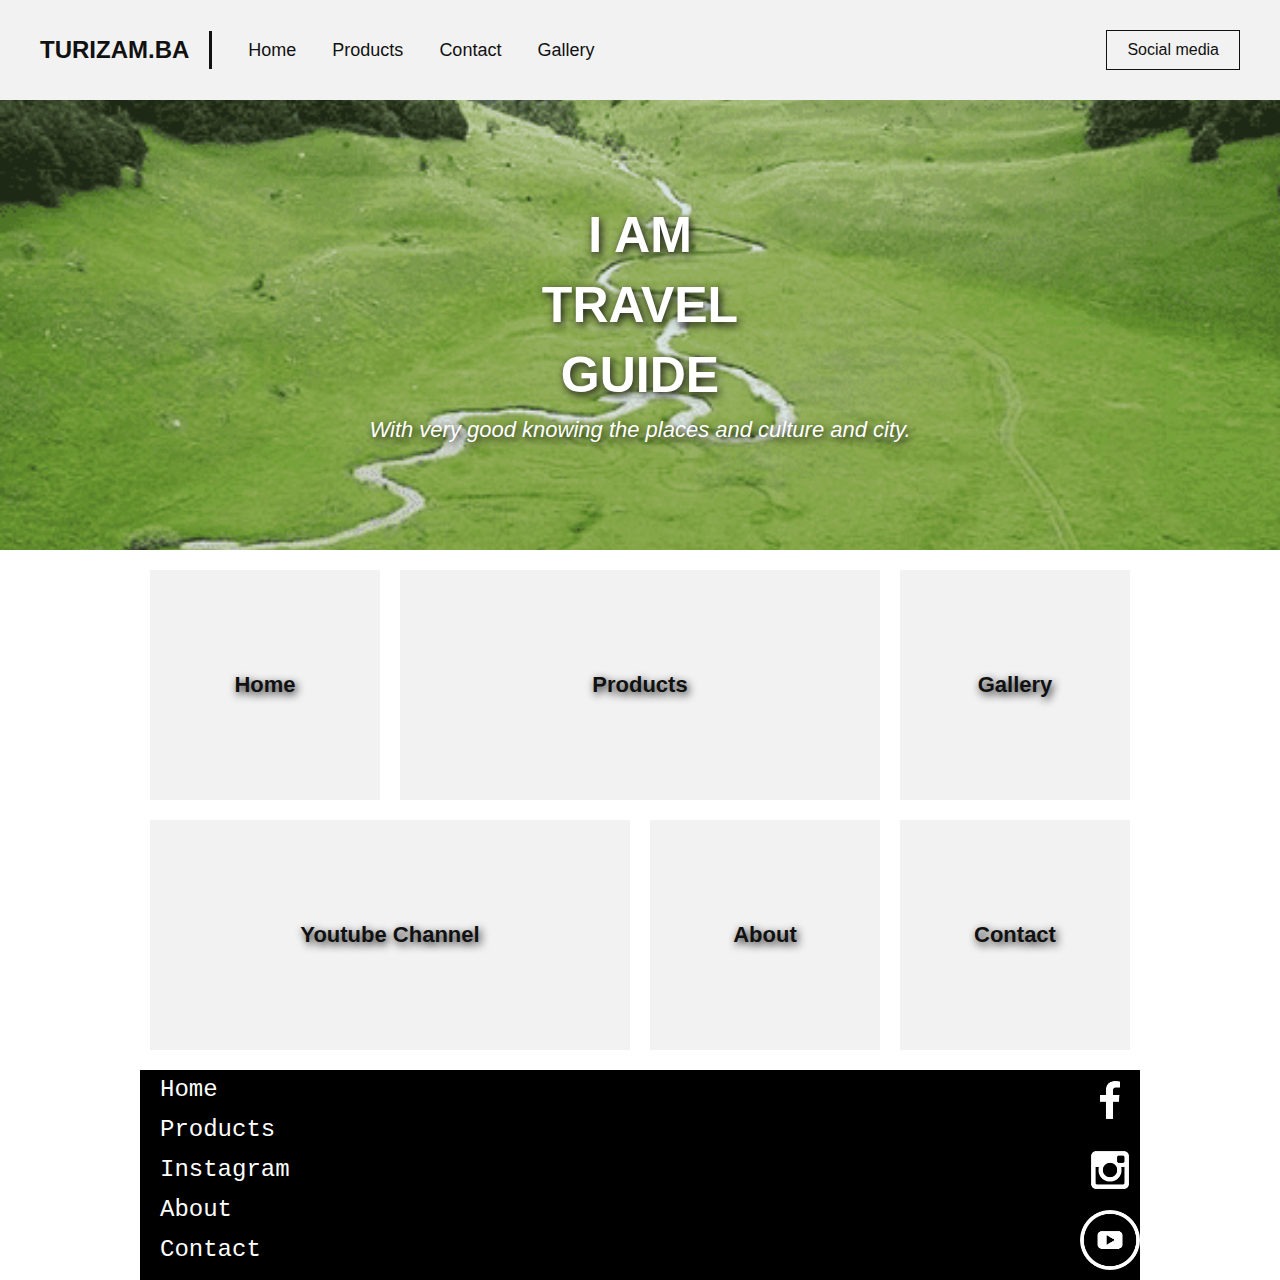
<file: index.html>
<html lang="en">
    <head>
        <meta charset="utf-8">
        <title>TURIZAM.BA</title>
        <meta name="viewport" content="width=device-width, initial-scale=1.0">
        <link rel="stylesheet" href="style.css">
        <link rel="stylesheet" href="style3.css">
    </head>
    <body>
        <header>
            <a href="index.html" class="header-brand">TURIZAM.BA</a>
            <nav>
                <ul>
                    <li><a href="index.html">Home</a></li>
                    <li><a href="products.html">Products</a></li>
                    <li><a href="contact.html">Contact</a></li>
                    <li><a href="gallery.html">Gallery</a></li>
                </ul>
                
                <a href="#footer-sm" class="header-cases">Social media</a>
            </nav>
        </header>
            <main>
                 <section class="index-banner">
                    <div class="vertical-center">
                        <h2>I AM<br>TRAVEL<br>GUIDE</h2>
                        <h1>With very good knowing the places and culture and city.</h1>
                    </div>
                 </section>
                 <div class="wrapper">
                    <section class="index-links">
                     <a href="index.html"><div class="index-boxlink-square">
                         <h3>Home</h3>
                      </div>
                     </a>
                     <a href="products.html"><div class="index-boxlink-rectangle">
                         <h3>Products</h3>
                      </div>
                     </a>
                     <a href="gallery.html"><div class="index-boxlink-square">
                         <h3>Gallery</h3>
                      </div>
                     </a>
                     <a href="#"><div class="index-boxlink-rectangle">
                         <h3>Youtube Channel</h3>
                      </div>
                     </a>
                     <a href="#"><div class="index-boxlink-square">
                         <h3>About</h3>
                      </div>
                     </a>
                     <a href="contact.html"><div class="index-boxlink-square">
                         <h3>Contact</h3>
                      </div>
                     </a>
                    </section>
                 </div>
            </main>
            <div class="wrapper">
            <footer>
                <ul>
                    <li><a href="index.html">Home</a></li>
                    <li><a href="products.html">Products</a></li>
                    <li><a href="https://www.instagram.com/bosnia.omda/">Instagram</a></li>
                    <li><a href="#">About</a></li>
                    <li><a href="contact.html">Contact</a></li>
                </ul>
                <div class="footer-sm" id="footer-sm">
                    <a href="https://www.facebook.com/halid.sayedali">
                        <img src="fb_logo.png" alt="facebook icon">
                    </a>
                    <a href="https://www.instagram.com/bosnia.omda/">
                        <img src="ig_logo.png" alt="instagram icon">
                    </a>
                    <a href="#">
                        <img src="yt_logo.png" alt="youtube icon">
                    </a>
                </div>
            </footer>
            </div>
    </body>
</html>
</file>
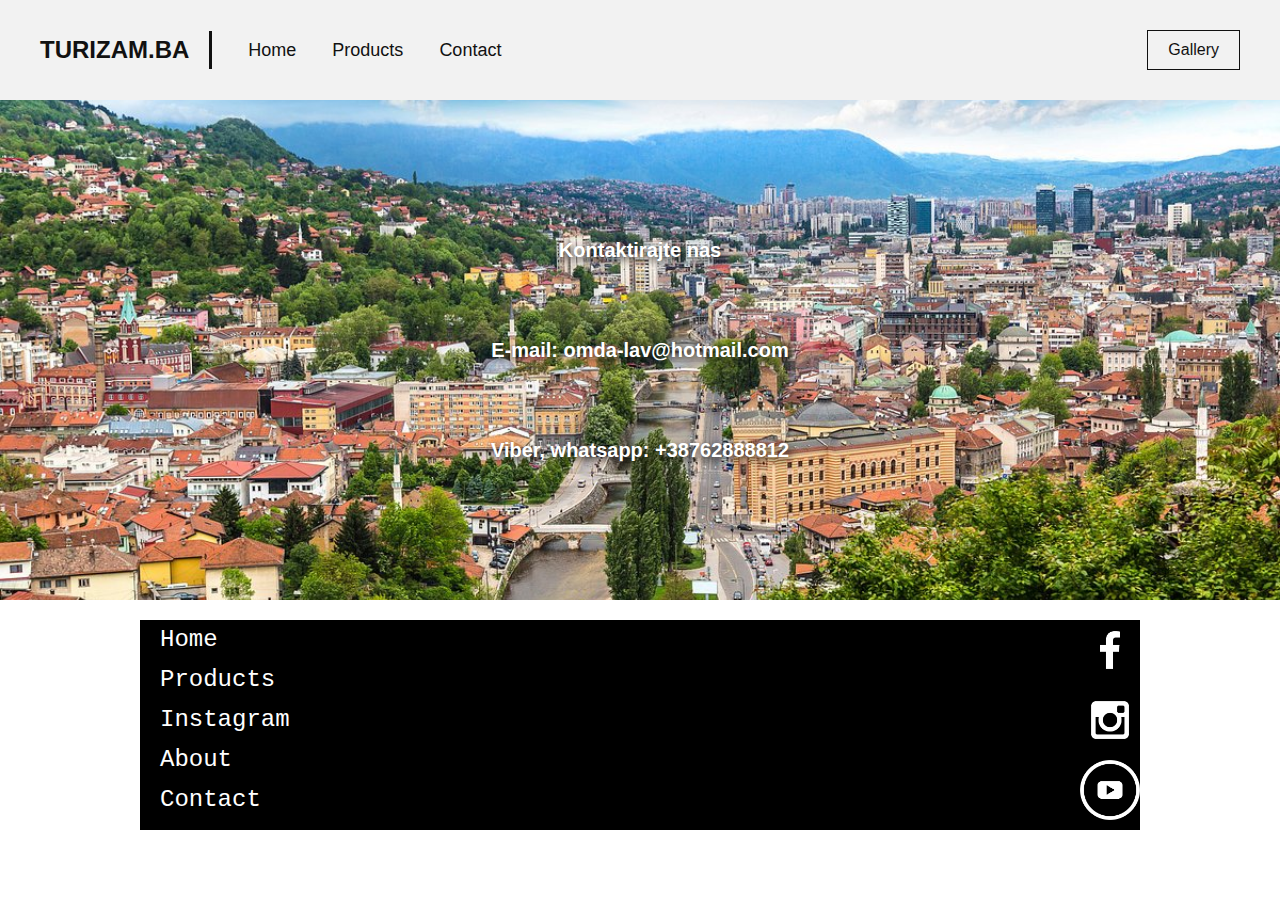
<file: contact.html>
<html lang="en">

<head>
    <meta charset="utf-8">
    <meta name="viewport" content="width=device-width, initial-scale=1.0">
    <link rel="stylesheet" href="style.css">
</head>

<body>
    <header>
        <a href="index.html" class="header-brand">TURIZAM.BA</a>
        <nav>
            <ul>
                <li><a href="index.html">Home</a></li>
                <li><a href="products.html">Products</a></li>
                <li><a href="contact.html">Contact</a></li>
            </ul>
            <a href="gallery.html" class="header-cases">Gallery</a>
        </nav>
    </header>
    <main>
        <div class="contact">
            <div class="contact-info">
                <h3>Kontaktirajte nas</h3>
                <p>E-mail: omda-lav@hotmail.com</p>
                <p>Viber, whatsapp: +38762888812</p>
            </div>
        </div>
    </main>
    <div class="wrapper">
        <footer>
            <ul>
                <li><a href="index.html">Home</a></li>
                <li><a href="products.html">Products</a></li>
                <li><a href="https://www.instagram.com/bosnia.omda/">Instagram</a></li>
                <li><a href="#">About</a></li>
                <li><a href="contact.html">Contact</a></li>
            </ul>
            <div class="footer-sm">
                <a href="https://www.facebook.com/halid.sayedali">
                    <img src="fb_logo.png" alt="facebook icon">
                </a>
                <a href="https://www.instagram.com/bosnia.omda/">
                    <img src="ig_logo.png" alt="instagram icon">
                </a>
                <a href="#">
                    <img src="yt_logo.png" alt="youtube icon">
                </a>
            </div>
        </footer>
    </div>
</body>

</html>
</file>
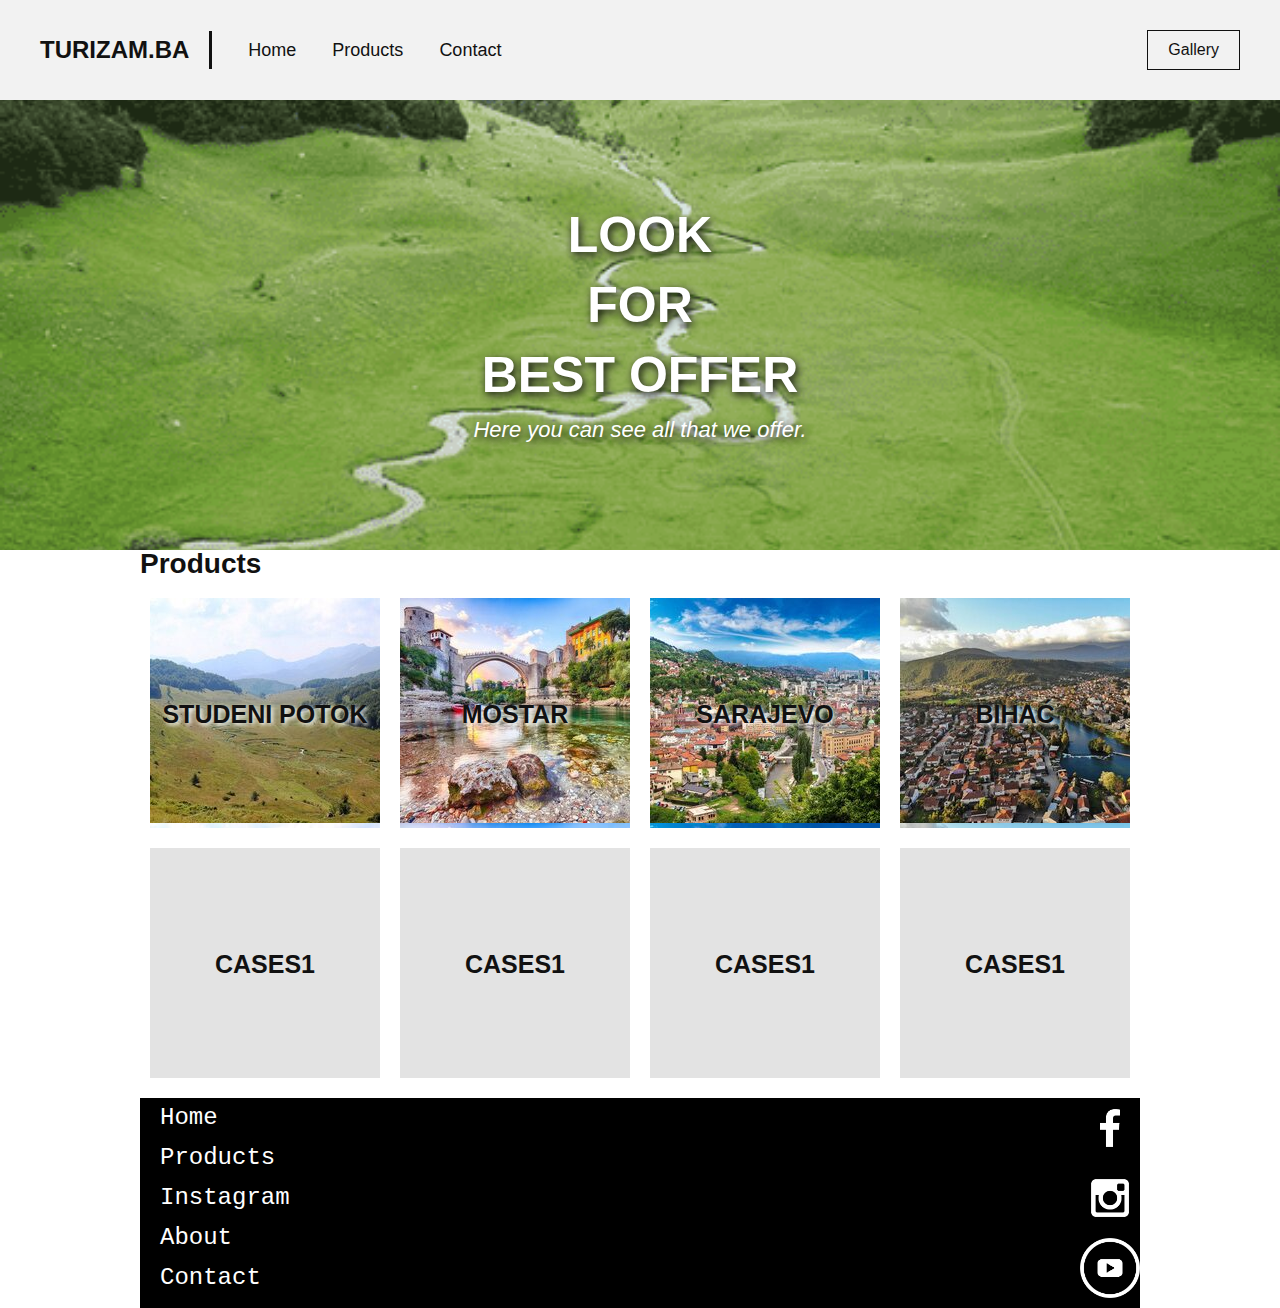
<file: products.html>
<html lang="en">

<head>
    <meta charset="utf-8">
    <meta name="viewport" content="width=device-width, initial-scale=1.0">
    <link rel="stylesheet" href="style.css">
</head>

<body>
    <header>
        <a href="index.html" class="header-brand">TURIZAM.BA</a>
        <nav>
            <ul>
                <li><a href="index.html">Home</a></li>
                <li><a href="products.html">Products</a></li>
                <li><a href="contact.html">Contact</a></li>
            </ul>
            <a href="gallery.html" class="header-cases">Gallery</a>
        </nav>
    </header>
    <main>
        <section class="index-banner">
            <div class="vertical-center">
                <h2>LOOK<br>FOR<br>BEST OFFER</h2>
                <h1>Here you can see all that we offer.</h1>
            </div>
        </section>
        <section class="products-links">
            <div class="wrapper">
                <h2>Products</h2>
                <a href="case1.html">
                    <div class="products-link-studeni">
                        <p>Studeni Potok</p>
                    </div>
                </a>
                <a href="case2.html">
                    <div class="products-link-mostar">
                        <p>Mostar</p>
                    </div>
                </a>
                <a href="case3.html">
                    <div class="products-link-sarajevo">
                        <p>Sarajevo</p>
                    </div>
                </a>
                <a href="case4.html">
                    <div class="products-link-bihać">
                        <p>Bihać</p>
                    </div>
                </a>
                <a href="case1.html">
                    <div class="products-link">
                        <p>Cases1</p>
                    </div>
                </a>
                <a href="case1.html">
                    <div class="products-link">
                        <p>Cases1</p>
                    </div>
                </a>
                <a href="case1.html">
                    <div class="products-link">
                        <p>Cases1</p>
                    </div>
                </a>
                <a href="case1.html">
                    <div class="products-link">
                        <p>Cases1</p>
                    </div>
                </a>

            </div>
        </section>
    </main>
    <div class="wrapper">
        <footer>
            <ul>
                <li><a href="index.html">Home</a></li>
                <li><a href="products.html">Products</a></li>
                <li><a href="https://www.instagram.com/bosnia.omda/">Instagram</a></li>
                <li><a href="#">About</a></li>
                <li><a href="contact.html">Contact</a></li>
            </ul>
            <div class="footer-sm">
                <a href="https://www.facebook.com/halid.sayedali">
                    <img src="fb_logo.png" alt="facebook icon">
                </a>
                <a href="https://www.instagram.com/bosnia.omda/">
                    <img src="ig_logo.png" alt="instagram icon">
                </a>
                <a href="#">
                    <img src="yt_logo.png" alt="youtube icon">
                </a>
            </div>
        </footer>
    </div>
</body>

</html>
</file>
<file: style.css>
html,body,div,span,object,iframe,h1,h2,h3,h4,h5,h6,p,
blockquote,pre,abbr,address,cite,code,del,dfn,em,img,
ins,kbd,q,samp,small,strong,sub,sup,var,b,i,dl,dt,dd,
ol,ul,li,fieldset,form,label,legend,table,caption,tbody,
tfoot,thead,tr,th,td,article,aside,canvas,details,figcaption,
figure,footer,header,hgroup,menu,nav,section,summary,time,mark,audio,video {
    margin: 0;
    padding: 0;
    border: 0;
    outline: 0;
    font-size: 100%;
    vertical-align: baseline;
    background: transparent;
}
body {
    line-height: 1;
}
article,aside,details,figcaption,figure,footer,header,hgroup,menu,nav,section {
    display: block;
}
nav ul {
    list-style: none;
}
blockquote,q {
    quotes: none;
}
blockquote:before,blockquote:after,q:before,q:after {
    content: '';
    content: none;
}
a {
    margin: 0;
    padding: 0;
    font-size: 100%;
    vertical-align: baseline;
    background: transparent;
}
ins {
    background-color: #ff9;
    color: #000;
    text-decoration: none;
}
mark {
    background-color: #ff9;
    color: #111;
    font-style: italic;
    font-weight: bold;
}
del {
    text-decoration: line-through;
}
abbr[title],dfn[title] {
    border-bottom: 1px dotted;
    cursor: help;
}
table {
    border-collapse: collapse;
    border-spacing: 0;
}
hr {
    display: block;
    height: 1px;
    border: 0;
    border-top: 1px solid #cccccc;
    margin: 1em 0;
    padding: 0;
}
input,select {
    vertical-align: middle;
}

* {
    text-decoration: none;
    padding: 0;
    margin: 0;
    box-sizing: border-box;
}

main {
    padding-top: 100px;
}


header {
    position: fixed;
    top: 0;
    right: 0;
    left: 0;
    background-color: #f2f2f2;
    width: 100%;
    height: 100px;
}

header .header-brand {
    font-family: 'Gill Sans', 'Gill Sans MT', Calibri, 'Trebuchet MS', sans-serif;
    font-size: 24px;
    font-weight: 900;
    color: #111;
    display: block;
    margin: 0 auto;
    text-align: center;
    padding: 20px 0;
}

header nav ul {
    display: block;
    margin: 0 auto;
    width: fit-content;

}

header nav ul li {
    display: inline-block;
    list-style: none;
    padding: 0 16px;

}

header nav ul li a {
    font-family: 'Gill Sans', 'Gill Sans MT', Calibri, 'Trebuchet MS', sans-serif;
    font-size: 18px;
    color: #111;

}

header .header-cases {
    display: none;
}

@media only screen and (min-width: 1000px) {
    header .header-brand {
        margin: 31px 0;
        text-align: left;
        line-height: 38px;
        padding: 0 20px 0px 40px;
        border-right: 3px solid #111;
        float: left;
    }

    header nav ul {
        margin: 20px 0% 0px 20px;
        float: left;
    }

    header nav ul li a {
        line-height: 60px;
    }

    header .header-cases {
        display: block;
        font-family: 'Gill Sans', 'Gill Sans MT', Calibri, 'Trebuchet MS', sans-serif;
        font-size: 16px;
        color: #111;
        line-height: 38px;
        border: 1px solid #111;
        float: right;
        margin-right: 40px;
        margin-top: 30px;
        padding: 0 20px;
    }
}

/*index*/


.index-banner {
    width: 100%;
    height: calc(100vh - 100px);
    background-image: url(header.png);
    background-repeat: no-repeat;
    background-position: center;
    background-size: cover;
    display: table;
}

.vertical-center {
    display: table-cell;
    vertical-align: middle;
}

.index-banner h2 {
    font-family: 'Gill Sans', 'Gill Sans MT', Calibri, 'Trebuchet MS', sans-serif;
    font-size: 50px;
    font-weight: 900;
    line-height: 70px;
    color: #fff;
    text-align: center;
    text-shadow: 2px 3px 8px #111;
}

.index-banner h1 {
    font-family: 'Gill Sans', 'Gill Sans MT', Calibri, 'Trebuchet MS', sans-serif;
    font-size: 22px;
    font-weight: 100;
    font-style: italic;
    line-height: 40px;
    color: #fff;
    text-align: center;
    text-shadow: 2px 3px 8px #111;
}

.index-links div {
    margin: 16px 16px 0px;
    width: calc(100% - 32px);
    height: 100px;
    background-color: #f2f2f2;
}

.index-links div h3 {
    font-family: 'Gill Sans', 'Gill Sans MT', Calibri, 'Trebuchet MS', sans-serif;
    font-size: 22px;
    font-weight: 900;
    line-height: 100px;
    color: #111;
    text-align: center;
    text-shadow: 2px 3px 8px #111;
}

@media only screen and (min-width: 1000px) {
    .wrapper {
        width: 1000px;
        margin: 0 auto;
    }

    .index-banner {
        height: 450px;
    }

    .index-banner h1 {
        display: block;
        width: 560px;
        margin: 0 auto;
    }

    .index-links {
        overflow: hidden;
    }

    .index-links div {
        margin: 20px 10px 0;
        height: 230px;
        background-color: #f2f2f2;
        float: left;
    }

    .index-boxlink-square {
        width: calc(25% - 20px) !important;
    }

    .index-boxlink-rectangle {
        width: calc(50% - 20px) !important;

    }

    .index-links div h3 {
        line-height: 230px;
    }
}

/*Products*/

.products-links {
    overflow: hidden;
    margin-bottom: 20px;
}

.products-links h2 {
    font-family: 'Gill Sans', 'Gill Sans MT', Calibri, 'Trebuchet MS', sans-serif;
    font-size: 28px;
    font-weight: 600;
    color: #111;
}
.products-links .products-link {
    float: left;
    width: 230px;
    height: 230px;
    margin: 20px 10px 0;
    background-color: #e3e3e3;
}

.products-links .products-link-studeni {
    float: left;
    width: 230px;
    height: 230px;
    margin: 20px 10px 0;
    background-image: url(img/studeni_potok1_m.jpg);
}
.products-links .products-link-studeni p {
    padding-top: 45%;
    font-family: 'Gill Sans', 'Gill Sans MT', Calibri, 'Trebuchet MS', sans-serif;
    font-size: 25px;
    font-weight: 600;
    color: #111;
    text-align: center;
    text-transform: uppercase;
    text-shadow: #fff 2px 2px 4px;
}

.products-links .products-link-mostar {
    float: left;
    width: 230px;
    height: 230px;
    margin: 20px 10px 0;
    background-image: url(img/mostar1_m.jpg);
}.products-links .products-link-mostar p {
    padding-top: 45%;
    font-family: 'Gill Sans', 'Gill Sans MT', Calibri, 'Trebuchet MS', sans-serif;
    font-size: 25px;
    font-weight: 600;
    color: #111;
    text-align: center;
    text-transform: uppercase;
    text-shadow: #fff 2px 2px 4px;
}

.products-links .products-link-sarajevo {
    float: left;
    width: 230px;
    height: 230px;
    margin: 20px 10px 0;
    background-image: url(img/sarajevo1_m.jpg);
}.products-links .products-link-sarajevo p {
    padding-top: 45%;
    font-family: 'Gill Sans', 'Gill Sans MT', Calibri, 'Trebuchet MS', sans-serif;
    font-size: 25px;
    font-weight: 600;
    color: #111;
    text-align: center;
    text-transform: uppercase;
    text-shadow: #fff 2px 2px 4px;
}

.products-links .products-link-bihać {
    float: left;
    width: 230px;
    height: 230px;
    margin: 20px 10px 0;
    background-image: url(img/bihać1_m.jpg);
}.products-links .products-link-bihać p {
    padding-top: 45%;
    font-family: 'Gill Sans', 'Gill Sans MT', Calibri, 'Trebuchet MS', sans-serif;
    font-size: 25px;
    font-weight: 600;
    color: #111;
    text-align: center;
    text-transform: uppercase;
    text-shadow: #fff 2px 2px 4px;
}

.products-links .products-link p {
    padding-top: 45%;
    font-family: 'Gill Sans', 'Gill Sans MT', Calibri, 'Trebuchet MS', sans-serif;
    font-size: 25px;
    font-weight: 600;
    color: #111;
    text-align: center;
    text-transform: uppercase;
}

/*CASE*/

.product-vid h2 {
    font-family: 'Gill Sans', 'Gill Sans MT', Calibri, 'Trebuchet MS', sans-serif;
    font-size: 28px;
    font-weight: 600;
    color: #111;
    text-align: center;
    text-transform: uppercase;
}

.product-vid video {
    display: block;
    margin: 10 auto 10 auto;
    padding: 30 0;
    width: 720px;
    height: 540px;
}

.product-vid article h3 {
    font-family: 'Gill Sans', 'Gill Sans MT', Calibri, 'Trebuchet MS', sans-serif;
    font-size: 28px;
    font-weight: 600;
    color: #111;
    text-transform: uppercase;
    padding-bottom: 20px;
}

.product-vid article div p {
    font-family: 'Gill Sans', 'Gill Sans MT', Calibri, 'Trebuchet MS', sans-serif;
    font-size: 16px;
    font-weight: 600;
    line-height: 24px;
    color: #111;
    text-transform: uppercase;
    column-count: 3;
    column-gap: 30px;
}

/*CONTACT*/

.contact {
    width: 100%;
    height: 100px;
    background-image: url(img/sarajevo1.jpg);
    background-repeat: no-repeat;
    background-position: center;
    background-size: cover;
    display: table;
}

.contact-info {
    padding: 100px;
    font-family: 'Gill Sans', 'Gill Sans MT', Calibri, 'Trebuchet MS', sans-serif;
    font-size: 20px;
    font-weight: 600;
    line-height: 100px;
    color: #fff;
    text-align: center;
    text-shadow: 2px 3px 8px #111;
}

/*FOOTER*/

a {
    color: #fff;
    text-decoration: none;
}

footer {
    width: 100%;
    margin-top: 20px;
    background-color: #000;
    overflow: hidden;
}

footer ul {
    width: fit-content;
    float: left;
    padding-left: 20px;
}

footer ul li {
    list-style: none;
    color: #fff;
    font-family: 'Courier New', Courier, monospace;
    font-size: 24px;
    line-height: 40px;
}

.footer-sm {
    width: 60px;
    float: right;
}

.footer-sm img {
    width: 100%;
    margin-bottom: 10px;
}
</file>
<file: style3.css>
.selected-lang {
    cursor: pointer;
}

.selected-lang:before {
    content: '';
    display: block;
    width: 32;
    height: 16;
    background-image: url(flag_us.pgn);
}
</file>
